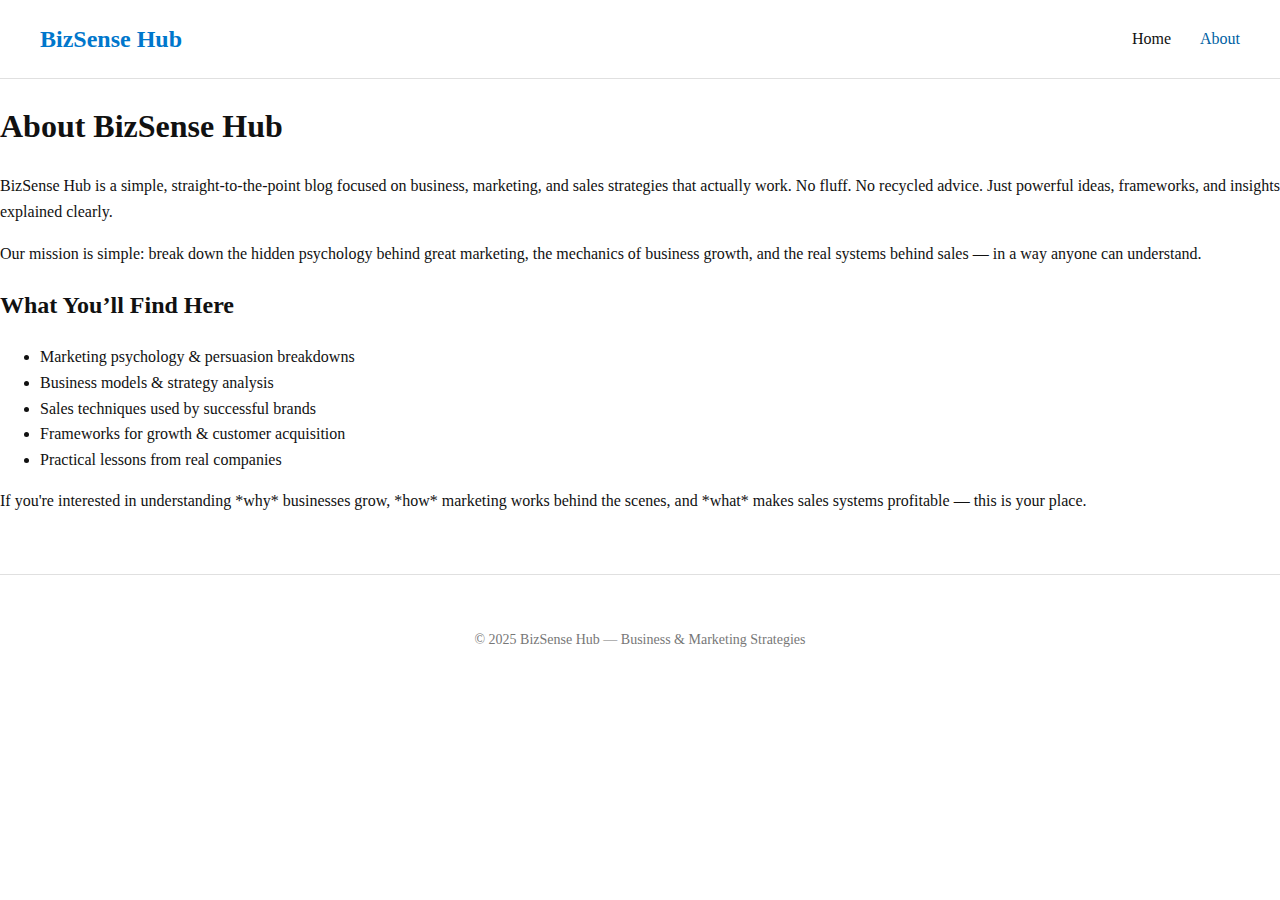
<file: about.html>
<!DOCTYPE html>
<html lang="en">
<head>
    <meta charset="UTF-8">
    <meta name="viewport" content="width=device-width, initial-scale=1.0">
    <title>About – BizSense Hub</title>
    <link rel="stylesheet" href="style.css">
</head>
<body>

<header class="navbar">
    <div class="logo">BizSense Hub</div>
    <nav>
        <a href="index.html">Home</a>
        <a href="about.html" class="active">About</a>
    </nav>
</header>

<section class="about-section">
    <h1>About BizSense Hub</h1>
    <p>BizSense Hub is a simple, straight‑to‑the‑point blog focused on business, marketing, and sales strategies that actually work. No fluff. No recycled advice. Just powerful ideas, frameworks, and insights explained clearly.</p>

    <p>Our mission is simple: break down the hidden psychology behind great marketing, the mechanics of business growth, and the real systems behind sales — in a way anyone can understand.</p>

    <h2>What You’ll Find Here</h2>
    <ul>
        <li>Marketing psychology & persuasion breakdowns</li>
        <li>Business models & strategy analysis</li>
        <li>Sales techniques used by successful brands</li>
        <li>Frameworks for growth & customer acquisition</li>
        <li>Practical lessons from real companies</li>
    </ul>

    <p>If you're interested in understanding *why* businesses grow, *how* marketing works behind the scenes, and *what* makes sales systems profitable — this is your place.</p>
</section>

<footer>
    <p>© 2025 BizSense Hub — Business & Marketing Strategies</p>
</footer>

</body>
</html>
</file>
<file: style.css>
/* style.css - BizSense Hub Blog Styling (Professional Colors) */

body {
    margin: 0;
    font-family: 'Georgia', serif;
    background: #ffffff;
    color: #111111;
    line-height: 1.6;
}

/* Navbar */
.navbar {
    display: flex;
    justify-content: space-between;
    align-items: center;
    padding: 20px 40px;
    border-bottom: 1px solid #e0e0e0;
    background: #ffffff;
    position: sticky;
    top: 0;
    z-index: 10;
}
.navbar .logo {
    font-size: 24px;
    font-weight: bold;
    color: #0077cc;
}
.navbar nav a {
    margin-left: 25px;
    text-decoration: none;
    color: #111111;
    font-size: 16px;
    transition: color 0.2s;
}
.navbar nav a:hover, .navbar nav a.active {
    color: #005fa3;
}

/* Hero Section */
.hero {
    text-align: center;
    padding: 80px 20px;
    background: #f7f7f7;
    border-bottom: 1px solid #e0e0e0;
}
.hero h1 {
    font-size: 36px;
    margin-bottom: 15px;
    color: #0077cc;
}
.hero p {
    font-size: 20px;
    color: #555555;
}

/* Featured Posts */
.featured {
    max-width: 1000px;
    margin: 50px auto;
    padding: 0 20px;
}
.featured h2 {
    font-size: 30px;
    margin-bottom: 25px;
    border-bottom: 2px solid #0077cc;
    display: inline-block;
    padding-bottom: 5px;
    color: #0077cc;
}
.featured-grid {
    display: flex;
    flex-wrap: wrap;
    gap: 25px;
}
.featured-card {
    flex: 1 1 45%;
    border: 1px solid #e0e0e0;
    padding: 25px;
    border-radius: 8px;
    text-decoration: none;
    color: #111111;
    box-shadow: 0 2px 5px rgba(0,0,0,0.05);
    transition: transform 0.2s, box-shadow 0.2s;
    background: #ffffff;
}
.featured-card:hover {
    transform: translateY(-5px);
    box-shadow: 0 5px 15px rgba(0,0,0,0.1);
    color: #005fa3;
}
.featured-card h3 {
    margin-top: 0;
    font-size: 22px;
    color: #0077cc;
}
.featured-card p {
    color: #555555;
    margin-top: 10px;
}

/* Categories */
.categories {
    max-width: 1000px;
    margin: 50px auto;
    padding: 0 20px;
}
.categories h2 {
    font-size: 28px;
    margin-bottom: 20px;
    color: #0077cc;
}
.category-grid {
    display: flex;
    flex-wrap: wrap;
    gap: 15px;
}
.category-card {
    padding: 12px 22px;
    background: #e9ecef;
    border-radius: 6px;
    text-decoration: none;
    color: #0077cc;
    font-weight: bold;
    transition: background 0.2s, color 0.2s;
}
.category-card:hover {
    background: #d0d8e0;
    color: #005fa3;
}

/* All Posts */
.posts {
    max-width: 1000px;
    margin: 50px auto;
    padding: 0 20px;
}
.posts h2 {
    font-size: 28px;
    margin-bottom: 25px;
    border-bottom: 2px solid #0077cc;
    display: inline-block;
    padding-bottom: 5px;
    color: #0077cc;
}
.post-list {
    display: flex;
    flex-direction: column;
    gap: 25px;
}
.post-card {
    border-bottom: 1px solid #e0e0e0;
    padding-bottom: 20px;
    text-decoration: none;
    color: #111111;
    transition: color 0.2s;
}
.post-card:hover {
    color: #005fa3;
}
.post-card h3 {
    margin-top: 0;
    font-size: 22px;
    color: #0077cc;
}
.post-card p {
    margin-top: 8px;
    color: #555555;
}

/* Images - Featured & Posts */
.featured-img, .post-img, .post-content img {
    width: 100%;
    max-width: 800px;  /* ensures image isn't too big */
    height: auto;
    object-fit: cover;
    border-radius: 6px;
    margin-bottom: 15px;
    display: block;
}

/* Images - Featured & Posts */
.featured-img, .post-img, .post-content img {
    width: 100%;            /* fills container width */
    max-width: 1000px;      /* prevents it from being too huge */
    height: 400px;          /* fixed height for uniform display */
    object-fit: cover;      /* crops but keeps proportions */
    border-radius: 6px;
    margin-bottom: 15px;
    display: block;
}


/* Footer */
footer {
    text-align: center;
    padding: 40px;
    color: #777777;
    border-top: 1px solid #e0e0e0;
    margin-top: 60px;
    font-size: 14px;
}

/* Responsive */
@media (max-width: 768px) {
    .featured-grid {
        flex-direction: column;
    }
    .featured-card {
        flex: 1 1 100%;
    }
}
</file>
